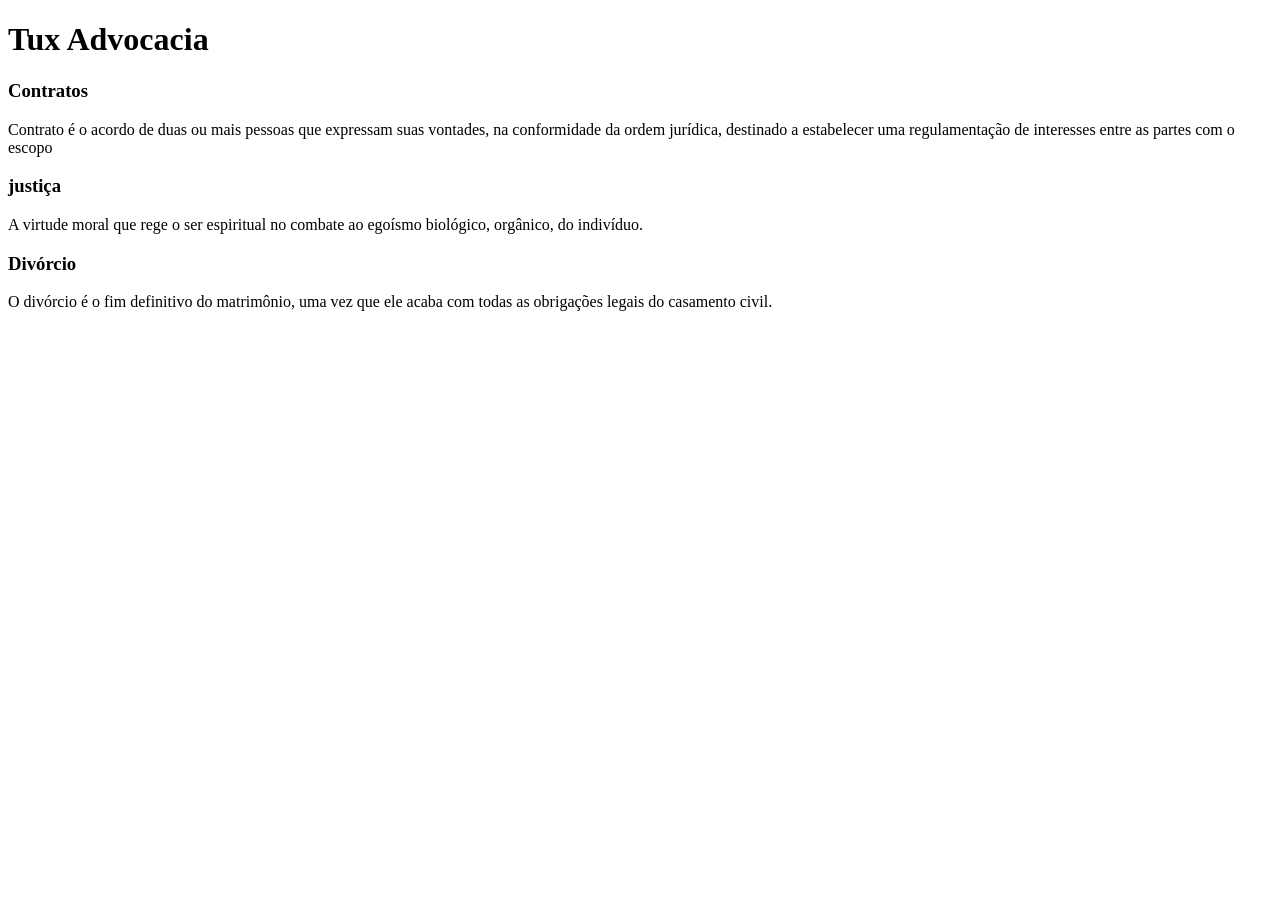
<file: src/app/home/home.component.html>
<!DOCTYPE html>
<html lang="pt-BR">
<head>
  <meta charset="UTF-8">
  <meta name="viewport" content="width=device-width, initial-scale=1.0">
  <title>Advocacia</title>
  <style>
  </style>
</head>
<body>
  <header>
    <h1>Tux Advocacia</h1>
  </header>

  <div class="banner"></div>

  <div class="container">
 
    <div class="servicos">
      <div class="servico">
        <h3>Contratos</h3>
        <p>Contrato é o acordo de duas ou mais pessoas que expressam suas vontades, na conformidade da ordem jurídica, destinado a estabelecer uma regulamentação de interesses entre as partes com o escopo</p>
      </div>
      <div class="servico">
        <h3>justiça</h3>
        <p>A virtude moral que rege o ser espiritual no combate ao egoísmo biológico, orgânico, do indivíduo.</p>
      </div>
      <div class="servico">
        <h3>Divórcio</h3>
        <p> O divórcio é o fim definitivo do matrimônio, uma vez que ele acaba com todas as obrigações legais do casamento civil.</p>
      </div>
    </div>
  </div>
</body>
</html>
</file>
